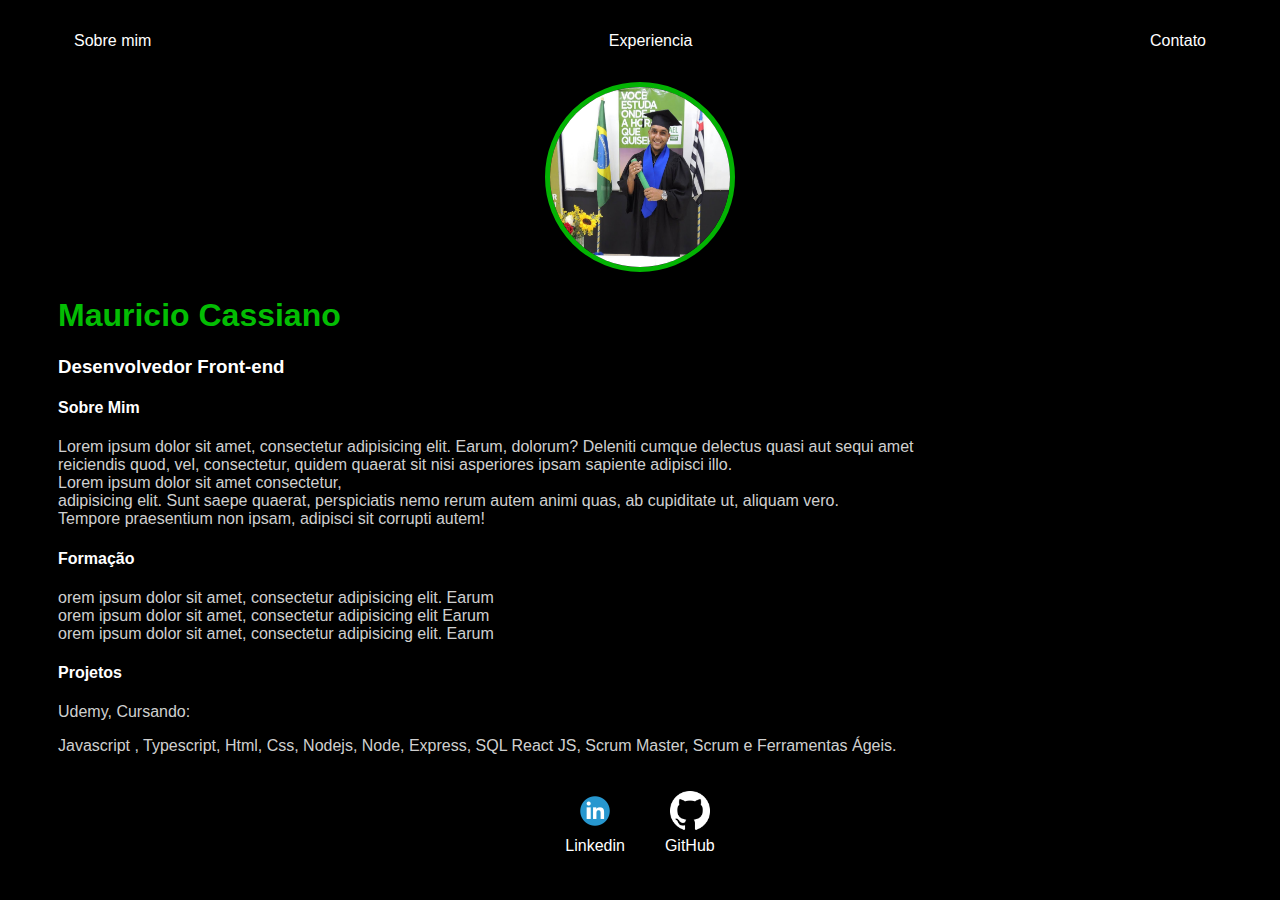
<file: index.html>
<!DOCTYPE html>
<html lang="pt-br">
<head>
  <meta charset="UTF-8">
  <meta http-equiv="X-UA-Compatible" content="IE=edge">
  <meta name="viewport" content="width=device-width, initial-scale=1.0">
  <link rel="stylesheet" href="./style.css">
  <title>Portfolio Mauricio</title>
  
</head>
<body>
  <div class="container"> 
    <nav>
      <ul>
        <li>
          <a href="./index.html">Sobre mim</a> 
        </li><li>
          <a href="./experiencia.html">Experiencia</a>
        </li><li>
          <a href="./contato.html">Contato</a>
        </li>
      </ul>
    </nav>
  
    <header>
      <div class="poto"> <img src="./img/foto.jpg" alt="f">
      </div>
      <h1>Mauricio Cassiano</h1>
      <h3>Desenvolvedor Front-end</h3>
    </header>

    <main>
      <section>
        <h4>Sobre Mim</h4>
        <p>Lorem ipsum dolor sit amet, consectetur adipisicing elit. Earum, dolorum? Deleniti cumque delectus quasi aut sequi amet<br> reiciendis quod, vel, consectetur, quidem quaerat sit nisi asperiores ipsam sapiente adipisci illo. <br> Lorem ipsum dolor sit amet consectetur,<br> adipisicing elit. Sunt saepe quaerat, perspiciatis nemo rerum autem animi quas, ab cupiditate ut, aliquam vero.<br> Tempore praesentium non ipsam, adipisci sit corrupti autem!</p>

      </section>
      <section>
        <h4>Formação</h4>
        <p>
          orem ipsum dolor sit amet, consectetur adipisicing elit. Earum<br>
          orem ipsum dolor sit amet, consectetur adipisicing elit    Earum<br>                                      
          orem ipsum dolor sit amet, consectetur adipisicing elit. Earum <br>
        </p>

      </section>
      
      <section>
        <h4>Projetos</h4>
          <p>
            <p>Udemy, Cursando: </p> 
            <p> Javascript , Typescript, Html, Css, Nodejs, Node, Express, SQL 
              React JS, Scrum Master, Scrum e Ferramentas Ágeis.</p>
            
          </p>
        
      </section>



    </main>
  <footer>
    <a href="https://www.linkedin.com/in/mauricio-cassiano-4186b0164/" target="_blank" rel="noopener noreferrer">
      <img src="./img/linkedin.png" alt="">
        <p>Linkedin</p>
    </a> <a href="https://github.com/mauricioc08" target="_blank" rel="noopener noreferrer">
      <img src="./img/git.png" alt="">
        <p>GitHub</p>
    
  </footer>
  
</body>
</html>
</file>
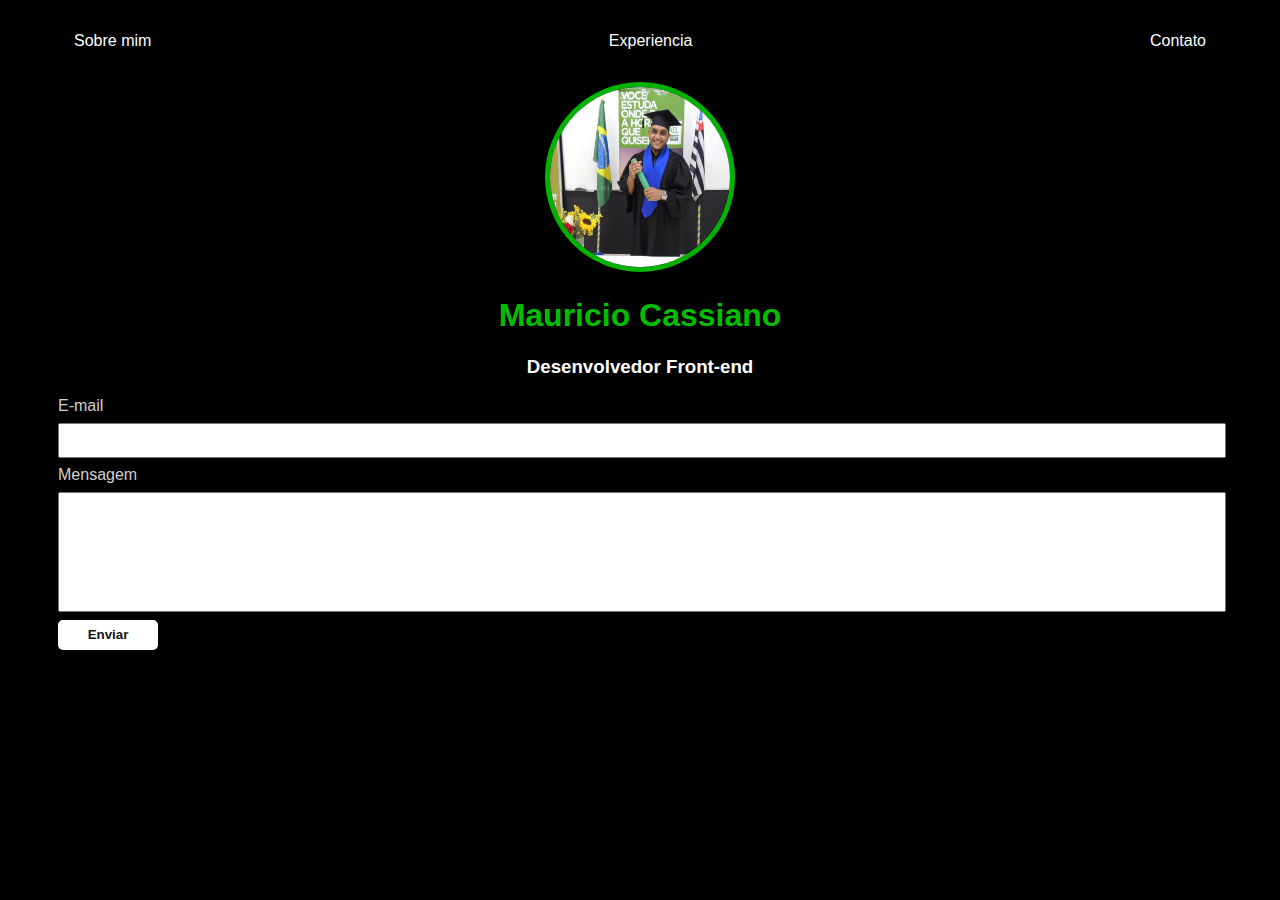
<file: contato.html>
<!DOCTYPE html>
<html lang="en">
<head>
  <meta charset="UTF-8">
  <meta http-equiv="X-UA-Compatible" content="IE=edge">
  <meta name="viewport" content="width=device-width, initial-scale=1.0">
  <link rel="stylesheet" href="./style.css">
  <title>Contato</title>
</head>
<body>
  <div class="container">
    <nav>
      <ul>
        <li>
          <a href="./index.html">Sobre mim</a> 
        </li><li>
          <a href="./experiencia.html">Experiencia</a>
        </li><li>
          <a href="./contato.html">Contato</a>
        </li>
      </ul>
    </nav>
    
    <header class="poto">
      <div > <img src="./img/foto.jpg" alt="f">
      </div>
      <h1>Mauricio Cassiano</h1>
      <h3>Desenvolvedor Front-end</h3>
    </header>
    <form class="contact-form" >
      <label for="email">E-mail</label>
      <input type="email" name="email" id="email" required>
      <label for="message">Mensagem</label>
      <input type="text" name="message" id="message" required>
      <input type="hidden" name="_next" value="https://mauricioc08.github.io/portfolio-sobremim/thanks.html">
      <button type="submit"><a href="./thanks.html" target="_blank">Enviar</a></button>
  </form> 
  </div>

</body>
</html>
</file>
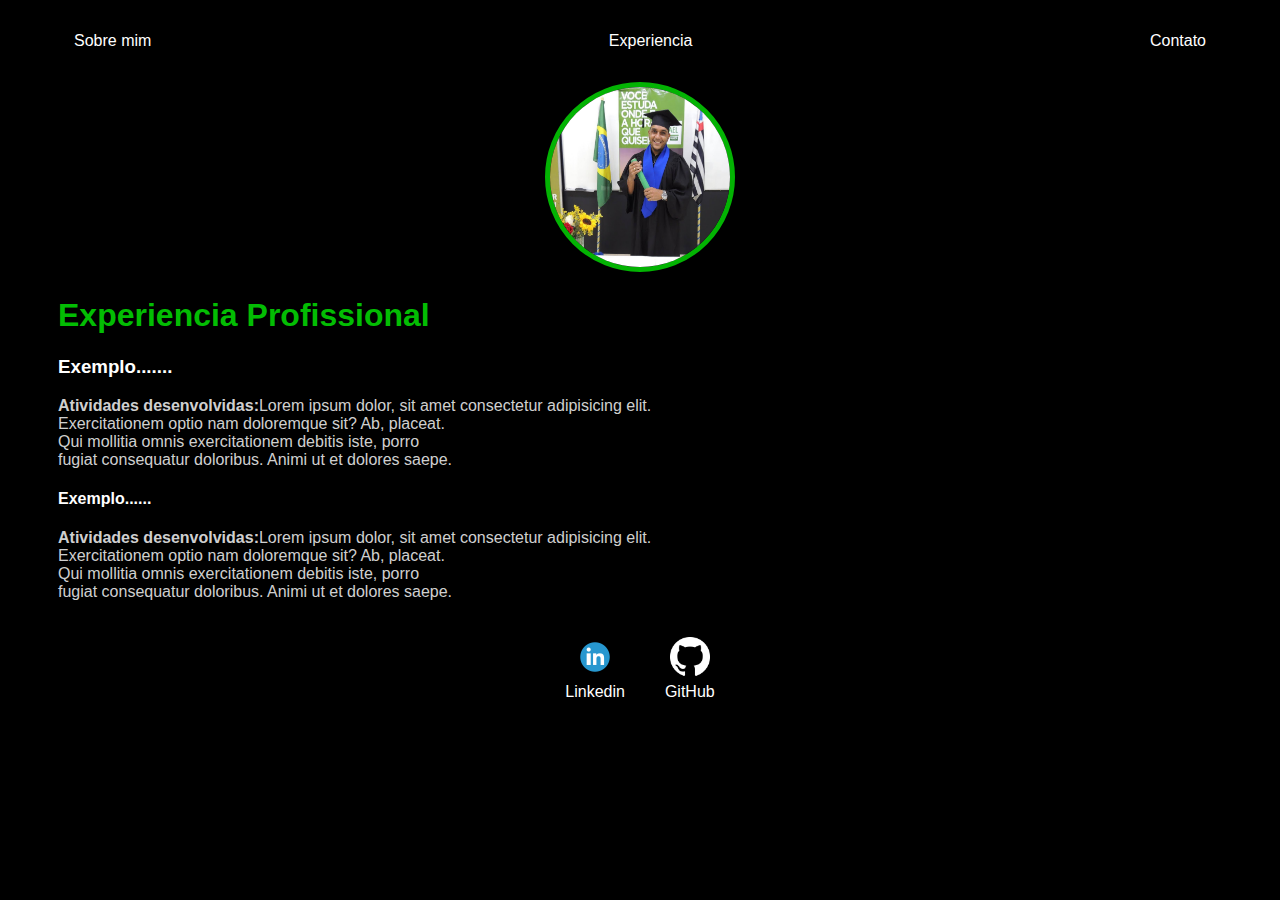
<file: experiencia.html>
<!DOCTYPE html>
<html lang="en">
<head>
  <meta charset="UTF-8">
  <meta http-equiv="X-UA-Compatible" content="IE=edge">
  <meta name="viewport" content="width=device-width, initial-scale=1.0">
  <link rel="stylesheet" href="./style.css">
  <title>Experiencia</title>
</head>
<body>
  <div class="container"> 
    <nav>
    <ul>
      <li>
        <a href="./index.html">Sobre mim</a> 
      </li><li>
        <a href="./experiencia.html">Experiencia</a>
      </li><li>
        <a href="./contato.html">Contato</a>
      </li>
    </ul>
  </nav>
  
  <header>
    <div class="poto"> <img src="./img/foto.jpg" alt="f">
    </div>
    <h1>Experiencia Profissional </h1>
    <h3>Exemplo.......</h3>
  </header>

  <main>
    <section>
      
      <p>
        <b>Atividades desenvolvidas:</b>Lorem ipsum dolor, sit amet consectetur adipisicing elit.<br> Exercitationem optio nam doloremque sit? Ab, placeat. <br> Qui mollitia omnis exercitationem debitis iste, porro<br> fugiat consequatur doloribus. Animi ut et dolores saepe.
        </p>

    </section>
    <section>
      <h4>Exemplo......</h4>
      <p>
        <b>Atividades desenvolvidas:</b>Lorem ipsum dolor, sit amet consectetur adipisicing elit.<br> Exercitationem optio nam doloremque sit? Ab, placeat. <br> Qui mollitia omnis exercitationem debitis iste, porro<br> fugiat consequatur doloribus. Animi ut et dolores saepe.
        </p>

    </section>
  </main>
  <footer>
    <a href="https://www.linkedin.com/in/mauricio-cassiano-4186b0164/" target="_blank" rel="noopener noreferrer">
      <img src="./img/linkedin.png" alt="">
        <p>Linkedin</p>
    </a> <a href="https://github.com/mauricioc08" target="_blank" rel="noopener noreferrer">
      <img src="./img/git.png" alt="">
        <p>GitHub</p>
    
  </footer>
  
</body>
</html>
</file>
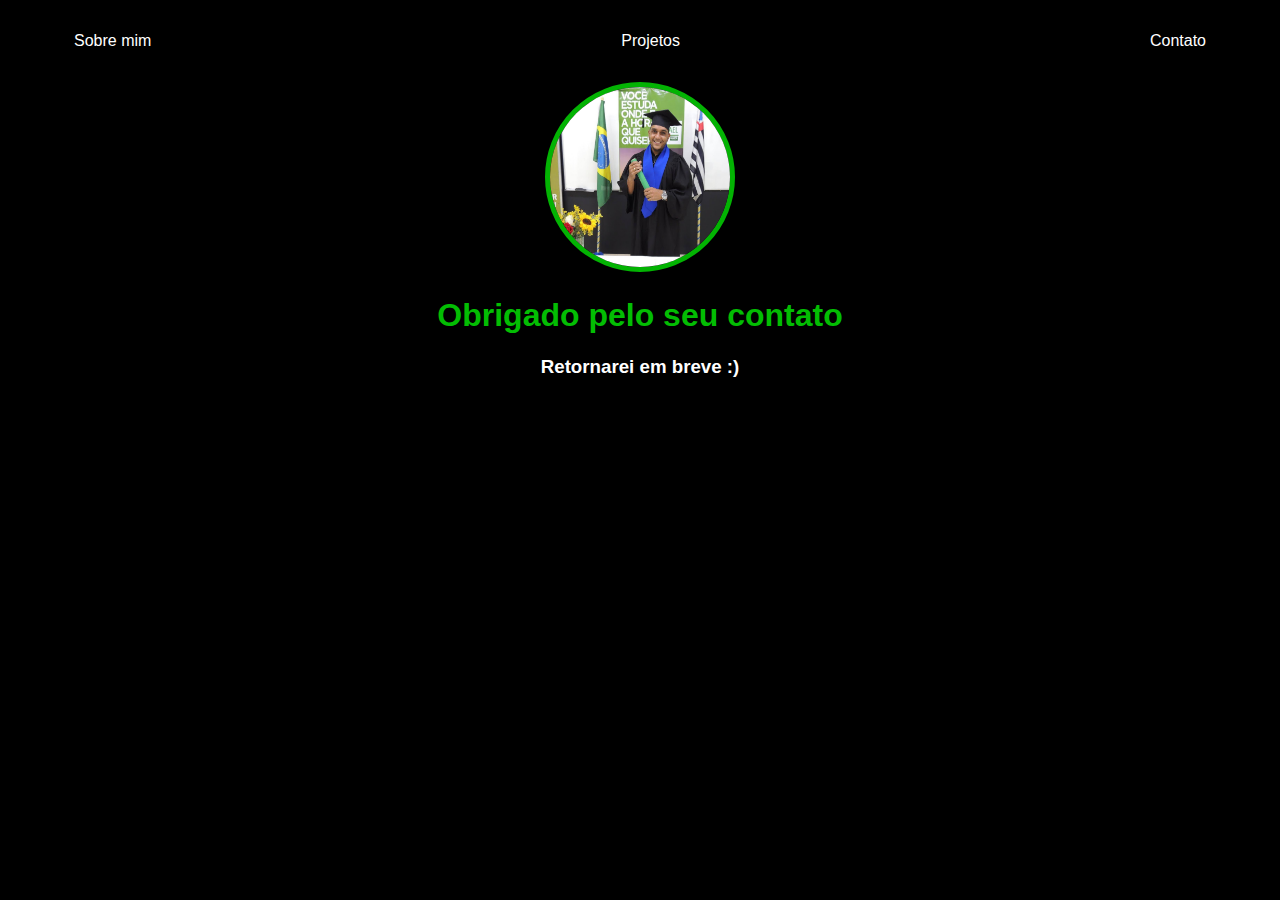
<file: thanks.html>
<!DOCTYPE html>
<html lang="en">
<head>
  <meta charset="UTF-8">
  <meta http-equiv="X-UA-Compatible" content="IE=edge">
  <meta name="viewport" content="width=device-width, initial-scale=1.0">
  <link rel="stylesheet" href="./style.css">
  <title>Contato</title>
</head>
<body>
  <div class="container">
    <nav>
      <ul>
        <li>
          <a href="./index.html">Sobre mim</a> 
        </li><li>
          <a href="./projeto.html">Projetos</a>
        </li><li>
          <a href="./contato.html">Contato</a>
        </li>
      </ul>
    </nav>
    
    <header class="poto">
      <div > <img src="./img/foto.jpg" alt="f">
      </div>
      <h1>Obrigado pelo seu contato</h1>
      <h3>Retornarei em breve :) </h3>
    </header>
    
  </div>

</body>
</html>
</file>
<file: style.css>
body {
  color: rgba(255, 255, 255, 0.829);
  background-color: black;
  font-family: Arial, Helvetica, sans-serif;

}

ul {
  display: flex;
  justify-content: space-between;
  list-style-type: none;
  align-items: center;
  padding: 16px;
}

a {
  color: white;
  text-decoration: none;
}

header img {
  width: 180px;
  height: 180px;
  border-radius: 50%;
  border: 5px solid rgba(3, 189, 3, 0.945);
}

.poto {
  text-align: center;
}

h1 {
  color: rgb(3, 189, 3);
}

h3,
h4 {
  color: white;
}

footer img {
  width: 40px;
  height: 40px;
}

footer {
  display: flex;
  justify-content: center;
}

footer a {
  margin: 20px;
  text-align: center;
}

footer p {
  margin-top: 2px;
}

.container {
  padding: 0px 50px;
}

nav a:hover {
  color: rgb(3, 189, 3);
}

.contact-form input {
  width: 100%;
  padding: 8px 0px;
  margin: 8px 0px;
}

.contact-form input[type=text] {
  height: 100px;
}

button {
  background-color: white;
  border: none;
  width: 100px;
  height: 30px;
  border-radius: 5px;
}

button a {
  color: #141414;
  font-weight: bold;
  padding: 20px;
}
</file>
